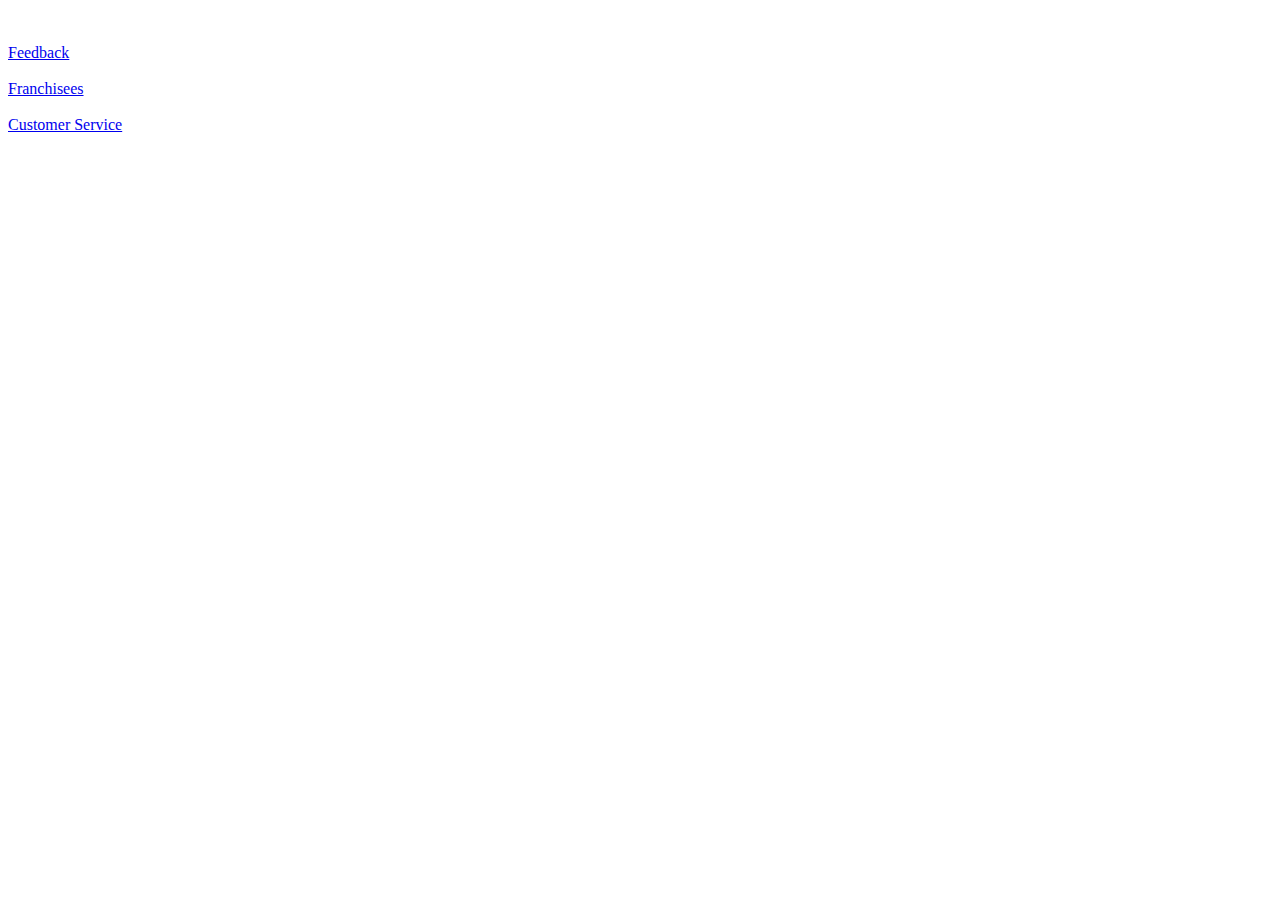
<file: ContextUs.html>
<!DOCTYPE html>
<head>
    <title>Countries</title>
</head>
<body>
    <br>
    <br>
    <a href="ContextUs/Feedback.html">Feedback</a>
    <br>
    <br>
    <a href="ContextUs/Franchisees.html">Franchisees</a>
    <br>
    <br>
    <a href="ContextUs/CustomerService.html">Customer Service</a>
</body>

</html>
</file>
